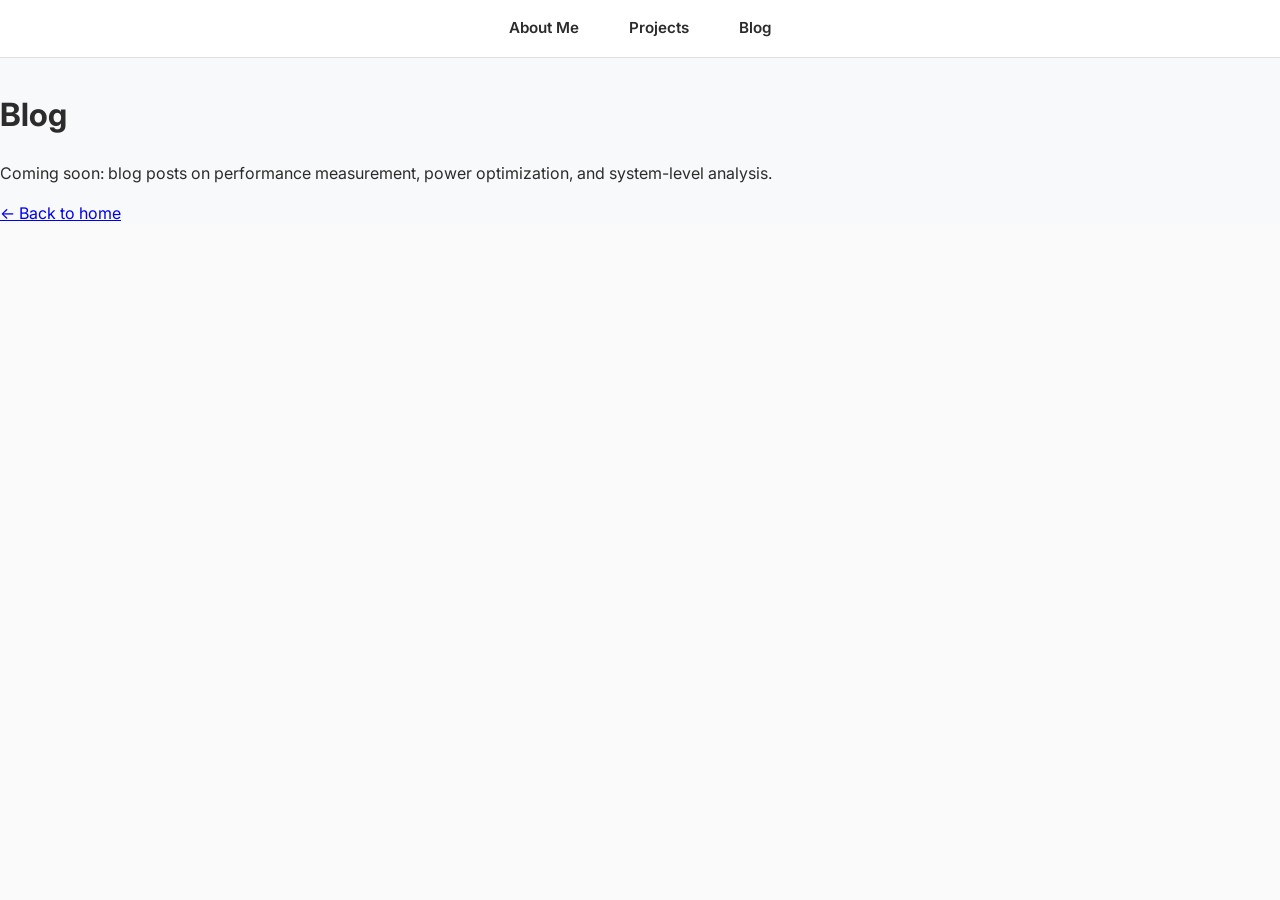
<file: blog.html>
<!DOCTYPE html>
<html lang="en">
  <head>
    <meta charset="UTF-8" />
    <title>Blog - Madhuri Vaidya</title>
    <link rel="preconnect" href="https://fonts.googleapis.com" />
    <link rel="preconnect" href="https://fonts.gstatic.com" crossorigin />
    <link href="https://fonts.googleapis.com/css2?family=Inter:wght@400;500;600;700&display=swap" rel="stylesheet" />
    <link rel="stylesheet" href="./styles_index.css" />
  </head>
  <body>
    <header id="site-header">
      <nav id="main-nav">
        <a href="index.html" class="nav-link">About Me</a>
        <a href="projects.html" class="nav-link">Projects</a>
        <a href="blog.html" class="nav-link">Blog</a>
      </nav>
    </header>

    <main class="contact-page">
      <h1>Blog</h1>
      <p>Coming soon: blog posts on performance measurement, power optimization, and system-level analysis.</p>
      <a class="back-link" href="index.html">← Back to home</a>
    </main>
  </body>
</html>
</file>
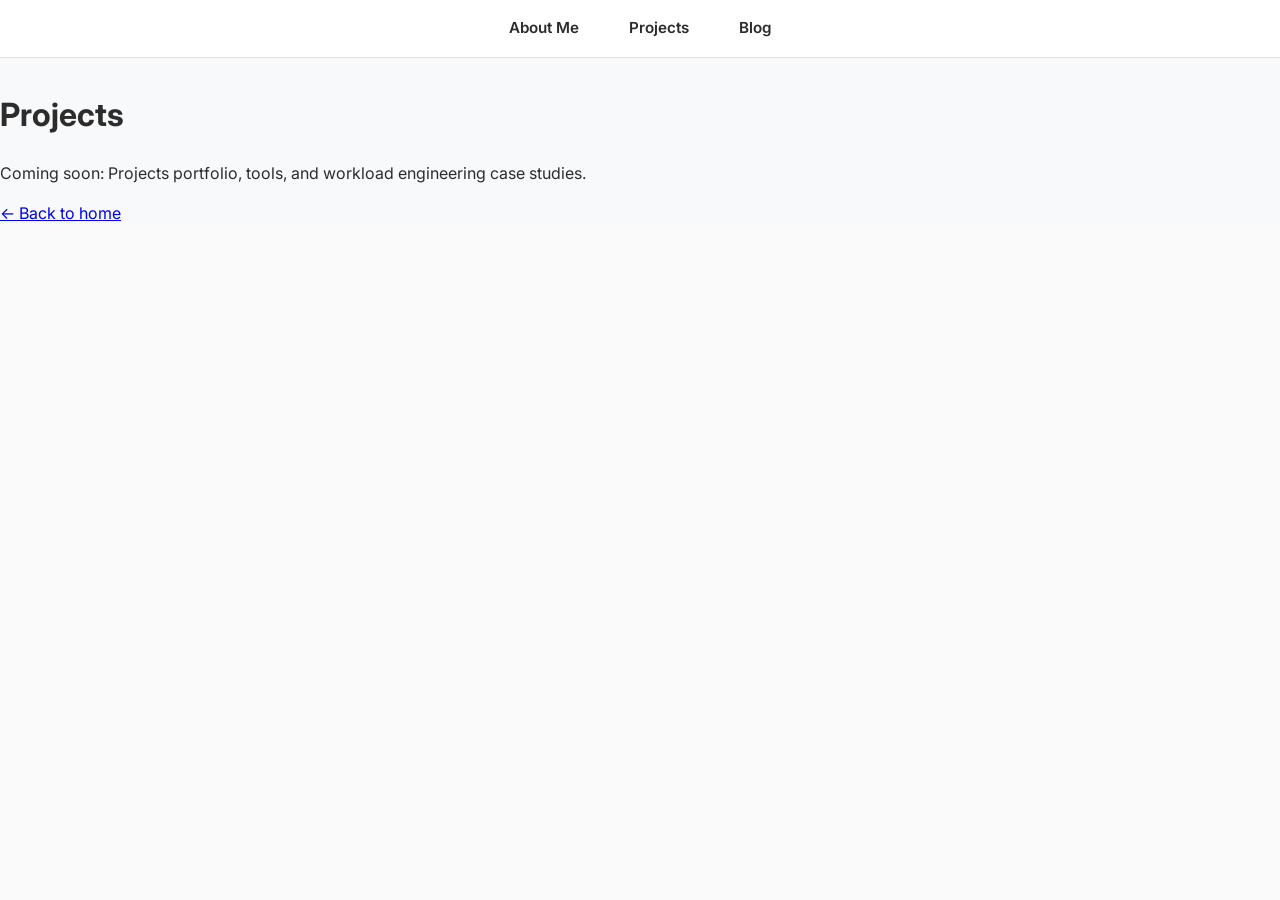
<file: projects.html>
<!DOCTYPE html>
<html lang="en">
  <head>
    <meta charset="UTF-8" />
    <title>Projects - Madhuri Vaidya</title>
    <link rel="preconnect" href="https://fonts.googleapis.com" />
    <link rel="preconnect" href="https://fonts.gstatic.com" crossorigin />
    <link href="https://fonts.googleapis.com/css2?family=Inter:wght@400;500;600;700&display=swap" rel="stylesheet" />
    <link rel="stylesheet" href="./styles_index.css" />
  </head>
  <body>
    <header id="site-header">
      <nav id="main-nav">
        <a href="index.html" class="nav-link">About Me</a>
        <a href="projects.html" class="nav-link">Projects</a>
        <a href="blog.html" class="nav-link">Blog</a>
      </nav>
    </header>

    <main class="contact-page">
      <h1>Projects</h1>
      <p>Coming soon: Projects portfolio, tools, and workload engineering case studies.</p>
      <a class="back-link" href="index.html">← Back to home</a>
    </main>
  </body>
</html>
</file>
<file: styles_index.css>
html {
    font-family: 'Inter', -apple-system, BlinkMacSystemFont, "Segoe UI", Roboto, Helvetica, Arial, sans-serif, "Apple Color Emoji", "Segoe UI Emoji", "Segoe UI Symbol";
    box-sizing: border-box;
    -webkit-box-sizing: border-box;
    -moz-box-sizing: border-box;
    -webkit-font-smoothing: antialiased;
    -webkit-text-size-adjust: 100%;
    -ms-text-size-adjust: 100%;
    color: #212121;
    background-color: #fafafa;
}

*, *::before, *::after { box-sizing: inherit; }

body {
    margin: 0;
    padding: 0;
    line-height: 1.5;
    background: #f8f9fb;
    color: #2c2c2c;
    padding-top: 70px;
}

#site-header {
    position: fixed;
    top: 0;
    left: 0;
    right: 0;
    height: 58px;
    background: #ffffff;
    border-bottom: 1px solid #e0e0e0;
    display: flex;
    align-items: center;
    justify-content: center;
    z-index: 100;
}

#main-nav {
    display: flex;
    gap: 1.2rem;
    font-weight: 600;
}

.nav-link {
    color: #2b2b2b;
    text-decoration: none;
    padding: 0.35rem 0.95rem;
    border-radius: 999px;
    transition: all 0.2s ease-in-out;
    font-size: 0.95rem;
}

.nav-link:hover,
.nav-link:focus {
    background-color: #e8eff8;
    color: #0e3c6d;
}

#intro-wrapper {
    font-size: 1.2em;
    margin-top: 1.25rem;
    justify-content: center;
    max-width: 860px;
    margin-left: auto;
    margin-right: auto;
    padding: 1rem;
}

#intro-title-wrapper {
    display: flex;
    flex-direction: row;
    margin-bottom: 1rem;
    justify-content: center;
    gap: 1rem;
    align-items: center;
}

#intro-image-wrapper {
    display: flex;
    flex-direction: column;
    justify-content: center;
}

#intro-image {
    border-radius: 5rem;
    height: 8rem;
    width: 8rem;
}

#intro-text-wrapper {
    display: flex;
    flex-direction: column;
    margin-left: 1rem;
    justify-content: center;
}

#intro-title {
    color: #111;
    font-weight: 600;
    font-size: 2rem;
    margin-top: 0rem;
    margin-bottom: 0rem;
}

#intro-subtitle {
    font-size: 1.57rem;
    color: #999;
    font-weight: normal;
    margin-top: 0rem;
    margin-bottom: 0rem;
}

#intro-socials {
	margin-top: 0.25rem;
	display: flex;
	grid-gap: 0.5rem;
    width: 12rem;
}

.social-link {
    display: flex;
	background-color: rgba(0,0,0,.025);
	transition: all .2s ease-in-out;
    border-radius: 2.5rem;
	color: #414141;
    height: 2.5rem;
    width: 2.5rem;
    margin: auto;
}

.social-link:hover {
	text-decoration: none;
	background: #fd6e6e45;
    height: 2.5rem;
    width: 2.5rem;
}

.social-link-text-wrapper {
	color: #414141;;
}

.intro-logo {
    color: #515151; 
    width: 20px;
    display: flex;
    justify-items: center;
    align-items: center;
    margin: auto;
}

#website-links {
    margin-top: 0.25rem;
	display: flex;
    justify-content: center;
    margin: auto;
	grid-gap: 0.5rem;
	font-size: 1rem;
	color: #414141;
	font-weight: 500;
}

.link-img {
    color: #515151; 
    width: 20px;
    display: flex;
    justify-items: center;
    align-items: center;
    margin: auto;
}

.site-link {
    background-color: rgba(0,0,0,.025);
	border-radius: 5rem;
    display: grid;
    grid-template-columns: repeat(2, 1fr);
	padding: 0.75rem 0.1rem;
    width: 12rem;
    color: #414141;
    text-decoration: none;
	transition: all .2s ease-in-out;
}

.site-link:hover {
	text-decoration: none;
	background: #fd6e6e45;
	transform: scale(1.03);
}

#about {
    max-width: 900px;
    margin: 0 auto 2.4rem;
    padding: 0 1rem;
}

#about h2 {
    margin-top: 1.25rem;
    margin-bottom: 0.85rem;
    font-size: 1.75rem;
    color: #0e2e50;
    font-weight: 700;
}

#description {
    font-size: 1.05rem;
    margin: 0;
    margin-top: 0.6rem;
    max-width: 100%;
    text-align: left;
    line-height: 1.7;
    color: #383838;
}

#description p {
    margin-bottom: 0.95rem;
}

@media (max-width: 840px) {
    #intro-title-wrapper {
        flex-direction: column;
        align-items: center;
        text-align: center;
    }

    #intro-text-wrapper {
        margin-left: 0;
    }

    #intro-socials {
        width: auto;
        justify-content: center;
    }

    #intro-image {
        width: 7rem;
        height: 7rem;
    }

    body {
        padding-top: 100px;
    }
}
</file>
